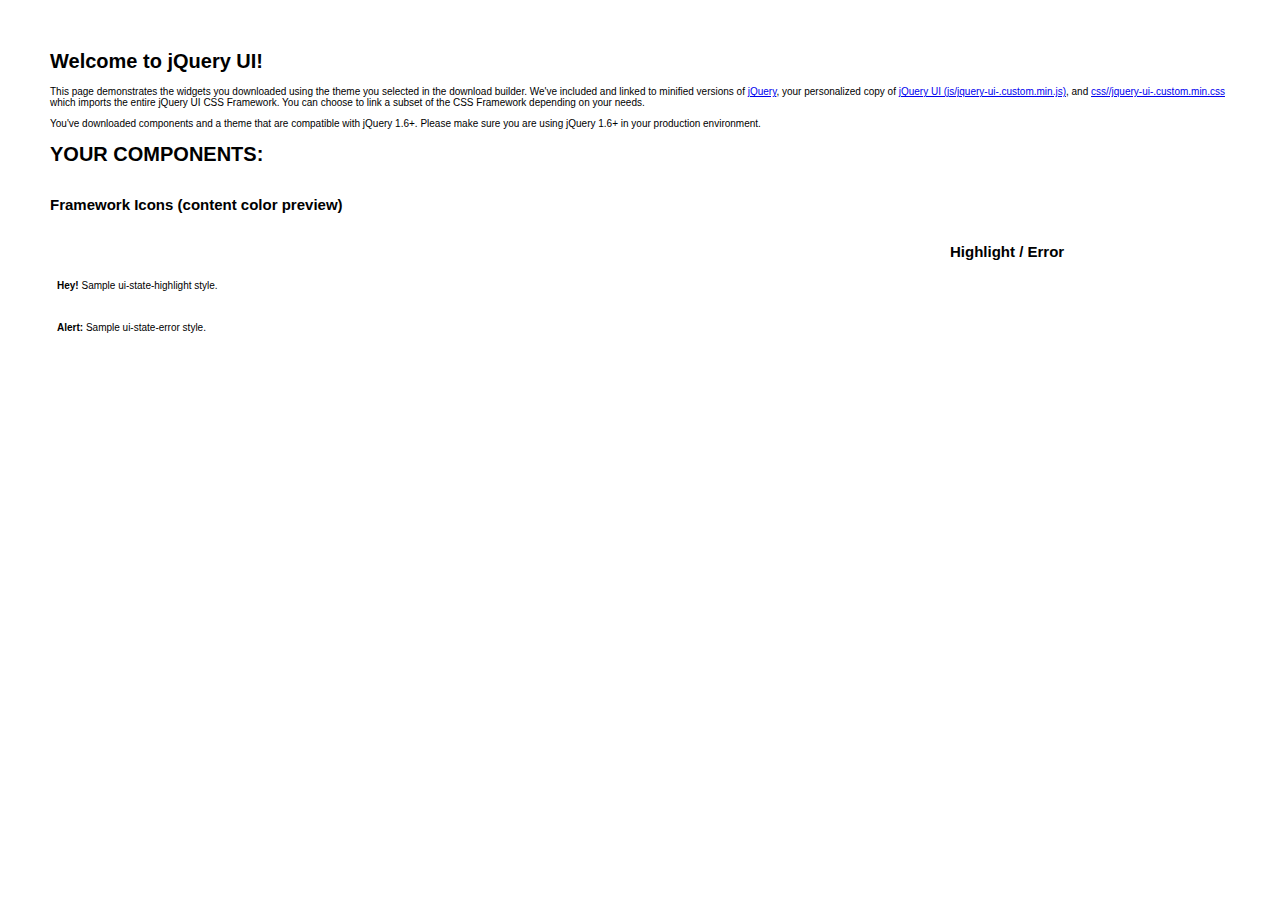
<file: static/js/jquery-ui-1.10.3.custom/index.html>
<!doctype html>
<html lang="us">
<head>
	<meta charset="utf-8">
	<title>jQuery UI Example Page</title>
	<link href="css/no-theme/jquery-ui-1.10.3.custom.css" rel="stylesheet">
	<script src="js/jquery-1.9.1.js"></script>
	<script src="js/jquery-ui-1.10.3.custom.js"></script>
	<script>
	$(function() {
		

		

		

		

		

		

		

		

		// Hover states on the static widgets
		$( "#dialog-link, #icons li" ).hover(
			function() {
				$( this ).addClass( "ui-state-hover" );
			},
			function() {
				$( this ).removeClass( "ui-state-hover" );
			}
		);
	});
	</script>
	<style>
	body{
		font: 62.5% "Trebuchet MS", sans-serif;
		margin: 50px;
	}
	.demoHeaders {
		margin-top: 2em;
	}
	#dialog-link {
		padding: .4em 1em .4em 20px;
		text-decoration: none;
		position: relative;
	}
	#dialog-link span.ui-icon {
		margin: 0 5px 0 0;
		position: absolute;
		left: .2em;
		top: 50%;
		margin-top: -8px;
	}
	#icons {
		margin: 0;
		padding: 0;
	}
	#icons li {
		margin: 2px;
		position: relative;
		padding: 4px 0;
		cursor: pointer;
		float: left;
		list-style: none;
	}
	#icons span.ui-icon {
		float: left;
		margin: 0 4px;
	}
	.fakewindowcontain .ui-widget-overlay {
		position: absolute;
	}
	</style>
</head>
<body>

<h1>Welcome to jQuery UI!</h1>

<div class="ui-widget">
	<p>This page demonstrates the widgets you downloaded using the theme you selected in the download builder. We've included and linked to minified versions of <a href="js/jquery-1.9.1.js">jQuery</a>, your personalized copy of <a href="js/jquery-ui-.custom.min.js">jQuery UI (js/jquery-ui-.custom.min.js)</a>, and <a href="css//jquery-ui-.custom.min.css">css//jquery-ui-.custom.min.css</a> which imports the entire jQuery UI CSS Framework. You can choose to link a subset of the CSS Framework depending on your needs. </p>
	<p>You've downloaded components and a theme that are compatible with jQuery 1.6+. Please make sure you are using jQuery 1.6+ in your production environment.</p>
</div>

<h1>YOUR COMPONENTS:</h1>












<h2 class="demoHeaders">Framework Icons (content color preview)</h2>
<ul id="icons" class="ui-widget ui-helper-clearfix">
	<li class="ui-state-default ui-corner-all" title=".ui-icon-carat-1-n"><span class="ui-icon ui-icon-carat-1-n"></span></li>
	<li class="ui-state-default ui-corner-all" title=".ui-icon-carat-1-ne"><span class="ui-icon ui-icon-carat-1-ne"></span></li>
	<li class="ui-state-default ui-corner-all" title=".ui-icon-carat-1-e"><span class="ui-icon ui-icon-carat-1-e"></span></li>
	<li class="ui-state-default ui-corner-all" title=".ui-icon-carat-1-se"><span class="ui-icon ui-icon-carat-1-se"></span></li>
	<li class="ui-state-default ui-corner-all" title=".ui-icon-carat-1-s"><span class="ui-icon ui-icon-carat-1-s"></span></li>
	<li class="ui-state-default ui-corner-all" title=".ui-icon-carat-1-sw"><span class="ui-icon ui-icon-carat-1-sw"></span></li>
	<li class="ui-state-default ui-corner-all" title=".ui-icon-carat-1-w"><span class="ui-icon ui-icon-carat-1-w"></span></li>
	<li class="ui-state-default ui-corner-all" title=".ui-icon-carat-1-nw"><span class="ui-icon ui-icon-carat-1-nw"></span></li>
	<li class="ui-state-default ui-corner-all" title=".ui-icon-carat-2-n-s"><span class="ui-icon ui-icon-carat-2-n-s"></span></li>
	<li class="ui-state-default ui-corner-all" title=".ui-icon-carat-2-e-w"><span class="ui-icon ui-icon-carat-2-e-w"></span></li>
	<li class="ui-state-default ui-corner-all" title=".ui-icon-triangle-1-n"><span class="ui-icon ui-icon-triangle-1-n"></span></li>
	<li class="ui-state-default ui-corner-all" title=".ui-icon-triangle-1-ne"><span class="ui-icon ui-icon-triangle-1-ne"></span></li>
	<li class="ui-state-default ui-corner-all" title=".ui-icon-triangle-1-e"><span class="ui-icon ui-icon-triangle-1-e"></span></li>
	<li class="ui-state-default ui-corner-all" title=".ui-icon-triangle-1-se"><span class="ui-icon ui-icon-triangle-1-se"></span></li>
	<li class="ui-state-default ui-corner-all" title=".ui-icon-triangle-1-s"><span class="ui-icon ui-icon-triangle-1-s"></span></li>
	<li class="ui-state-default ui-corner-all" title=".ui-icon-triangle-1-sw"><span class="ui-icon ui-icon-triangle-1-sw"></span></li>
	<li class="ui-state-default ui-corner-all" title=".ui-icon-triangle-1-w"><span class="ui-icon ui-icon-triangle-1-w"></span></li>
	<li class="ui-state-default ui-corner-all" title=".ui-icon-triangle-1-nw"><span class="ui-icon ui-icon-triangle-1-nw"></span></li>
	<li class="ui-state-default ui-corner-all" title=".ui-icon-triangle-2-n-s"><span class="ui-icon ui-icon-triangle-2-n-s"></span></li>
	<li class="ui-state-default ui-corner-all" title=".ui-icon-triangle-2-e-w"><span class="ui-icon ui-icon-triangle-2-e-w"></span></li>
	<li class="ui-state-default ui-corner-all" title=".ui-icon-arrow-1-n"><span class="ui-icon ui-icon-arrow-1-n"></span></li>
	<li class="ui-state-default ui-corner-all" title=".ui-icon-arrow-1-ne"><span class="ui-icon ui-icon-arrow-1-ne"></span></li>
	<li class="ui-state-default ui-corner-all" title=".ui-icon-arrow-1-e"><span class="ui-icon ui-icon-arrow-1-e"></span></li>
	<li class="ui-state-default ui-corner-all" title=".ui-icon-arrow-1-se"><span class="ui-icon ui-icon-arrow-1-se"></span></li>
	<li class="ui-state-default ui-corner-all" title=".ui-icon-arrow-1-s"><span class="ui-icon ui-icon-arrow-1-s"></span></li>
	<li class="ui-state-default ui-corner-all" title=".ui-icon-arrow-1-sw"><span class="ui-icon ui-icon-arrow-1-sw"></span></li>
	<li class="ui-state-default ui-corner-all" title=".ui-icon-arrow-1-w"><span class="ui-icon ui-icon-arrow-1-w"></span></li>
	<li class="ui-state-default ui-corner-all" title=".ui-icon-arrow-1-nw"><span class="ui-icon ui-icon-arrow-1-nw"></span></li>
	<li class="ui-state-default ui-corner-all" title=".ui-icon-arrow-2-n-s"><span class="ui-icon ui-icon-arrow-2-n-s"></span></li>
	<li class="ui-state-default ui-corner-all" title=".ui-icon-arrow-2-ne-sw"><span class="ui-icon ui-icon-arrow-2-ne-sw"></span></li>
	<li class="ui-state-default ui-corner-all" title=".ui-icon-arrow-2-e-w"><span class="ui-icon ui-icon-arrow-2-e-w"></span></li>
	<li class="ui-state-default ui-corner-all" title=".ui-icon-arrow-2-se-nw"><span class="ui-icon ui-icon-arrow-2-se-nw"></span></li>
	<li class="ui-state-default ui-corner-all" title=".ui-icon-arrowstop-1-n"><span class="ui-icon ui-icon-arrowstop-1-n"></span></li>
	<li class="ui-state-default ui-corner-all" title=".ui-icon-arrowstop-1-e"><span class="ui-icon ui-icon-arrowstop-1-e"></span></li>
	<li class="ui-state-default ui-corner-all" title=".ui-icon-arrowstop-1-s"><span class="ui-icon ui-icon-arrowstop-1-s"></span></li>
	<li class="ui-state-default ui-corner-all" title=".ui-icon-arrowstop-1-w"><span class="ui-icon ui-icon-arrowstop-1-w"></span></li>
	<li class="ui-state-default ui-corner-all" title=".ui-icon-arrowthick-1-n"><span class="ui-icon ui-icon-arrowthick-1-n"></span></li>
	<li class="ui-state-default ui-corner-all" title=".ui-icon-arrowthick-1-ne"><span class="ui-icon ui-icon-arrowthick-1-ne"></span></li>
	<li class="ui-state-default ui-corner-all" title=".ui-icon-arrowthick-1-e"><span class="ui-icon ui-icon-arrowthick-1-e"></span></li>
	<li class="ui-state-default ui-corner-all" title=".ui-icon-arrowthick-1-se"><span class="ui-icon ui-icon-arrowthick-1-se"></span></li>
	<li class="ui-state-default ui-corner-all" title=".ui-icon-arrowthick-1-s"><span class="ui-icon ui-icon-arrowthick-1-s"></span></li>
	<li class="ui-state-default ui-corner-all" title=".ui-icon-arrowthick-1-sw"><span class="ui-icon ui-icon-arrowthick-1-sw"></span></li>
	<li class="ui-state-default ui-corner-all" title=".ui-icon-arrowthick-1-w"><span class="ui-icon ui-icon-arrowthick-1-w"></span></li>
	<li class="ui-state-default ui-corner-all" title=".ui-icon-arrowthick-1-nw"><span class="ui-icon ui-icon-arrowthick-1-nw"></span></li>
	<li class="ui-state-default ui-corner-all" title=".ui-icon-arrowthick-2-n-s"><span class="ui-icon ui-icon-arrowthick-2-n-s"></span></li>
	<li class="ui-state-default ui-corner-all" title=".ui-icon-arrowthick-2-ne-sw"><span class="ui-icon ui-icon-arrowthick-2-ne-sw"></span></li>
	<li class="ui-state-default ui-corner-all" title=".ui-icon-arrowthick-2-e-w"><span class="ui-icon ui-icon-arrowthick-2-e-w"></span></li>
	<li class="ui-state-default ui-corner-all" title=".ui-icon-arrowthick-2-se-nw"><span class="ui-icon ui-icon-arrowthick-2-se-nw"></span></li>
	<li class="ui-state-default ui-corner-all" title=".ui-icon-arrowthickstop-1-n"><span class="ui-icon ui-icon-arrowthickstop-1-n"></span></li>
	<li class="ui-state-default ui-corner-all" title=".ui-icon-arrowthickstop-1-e"><span class="ui-icon ui-icon-arrowthickstop-1-e"></span></li>
	<li class="ui-state-default ui-corner-all" title=".ui-icon-arrowthickstop-1-s"><span class="ui-icon ui-icon-arrowthickstop-1-s"></span></li>
	<li class="ui-state-default ui-corner-all" title=".ui-icon-arrowthickstop-1-w"><span class="ui-icon ui-icon-arrowthickstop-1-w"></span></li>
	<li class="ui-state-default ui-corner-all" title=".ui-icon-arrowreturnthick-1-w"><span class="ui-icon ui-icon-arrowreturnthick-1-w"></span></li>
	<li class="ui-state-default ui-corner-all" title=".ui-icon-arrowreturnthick-1-n"><span class="ui-icon ui-icon-arrowreturnthick-1-n"></span></li>
	<li class="ui-state-default ui-corner-all" title=".ui-icon-arrowreturnthick-1-e"><span class="ui-icon ui-icon-arrowreturnthick-1-e"></span></li>
	<li class="ui-state-default ui-corner-all" title=".ui-icon-arrowreturnthick-1-s"><span class="ui-icon ui-icon-arrowreturnthick-1-s"></span></li>
	<li class="ui-state-default ui-corner-all" title=".ui-icon-arrowreturn-1-w"><span class="ui-icon ui-icon-arrowreturn-1-w"></span></li>
	<li class="ui-state-default ui-corner-all" title=".ui-icon-arrowreturn-1-n"><span class="ui-icon ui-icon-arrowreturn-1-n"></span></li>
	<li class="ui-state-default ui-corner-all" title=".ui-icon-arrowreturn-1-e"><span class="ui-icon ui-icon-arrowreturn-1-e"></span></li>
	<li class="ui-state-default ui-corner-all" title=".ui-icon-arrowreturn-1-s"><span class="ui-icon ui-icon-arrowreturn-1-s"></span></li>
	<li class="ui-state-default ui-corner-all" title=".ui-icon-arrowrefresh-1-w"><span class="ui-icon ui-icon-arrowrefresh-1-w"></span></li>
	<li class="ui-state-default ui-corner-all" title=".ui-icon-arrowrefresh-1-n"><span class="ui-icon ui-icon-arrowrefresh-1-n"></span></li>
	<li class="ui-state-default ui-corner-all" title=".ui-icon-arrowrefresh-1-e"><span class="ui-icon ui-icon-arrowrefresh-1-e"></span></li>
	<li class="ui-state-default ui-corner-all" title=".ui-icon-arrowrefresh-1-s"><span class="ui-icon ui-icon-arrowrefresh-1-s"></span></li>
	<li class="ui-state-default ui-corner-all" title=".ui-icon-arrow-4"><span class="ui-icon ui-icon-arrow-4"></span></li>
	<li class="ui-state-default ui-corner-all" title=".ui-icon-arrow-4-diag"><span class="ui-icon ui-icon-arrow-4-diag"></span></li>
	<li class="ui-state-default ui-corner-all" title=".ui-icon-extlink"><span class="ui-icon ui-icon-extlink"></span></li>
	<li class="ui-state-default ui-corner-all" title=".ui-icon-newwin"><span class="ui-icon ui-icon-newwin"></span></li>
	<li class="ui-state-default ui-corner-all" title=".ui-icon-refresh"><span class="ui-icon ui-icon-refresh"></span></li>
	<li class="ui-state-default ui-corner-all" title=".ui-icon-shuffle"><span class="ui-icon ui-icon-shuffle"></span></li>
	<li class="ui-state-default ui-corner-all" title=".ui-icon-transfer-e-w"><span class="ui-icon ui-icon-transfer-e-w"></span></li>
	<li class="ui-state-default ui-corner-all" title=".ui-icon-transferthick-e-w"><span class="ui-icon ui-icon-transferthick-e-w"></span></li>
	<li class="ui-state-default ui-corner-all" title=".ui-icon-folder-collapsed"><span class="ui-icon ui-icon-folder-collapsed"></span></li>
	<li class="ui-state-default ui-corner-all" title=".ui-icon-folder-open"><span class="ui-icon ui-icon-folder-open"></span></li>
	<li class="ui-state-default ui-corner-all" title=".ui-icon-document"><span class="ui-icon ui-icon-document"></span></li>
	<li class="ui-state-default ui-corner-all" title=".ui-icon-document-b"><span class="ui-icon ui-icon-document-b"></span></li>
	<li class="ui-state-default ui-corner-all" title=".ui-icon-note"><span class="ui-icon ui-icon-note"></span></li>
	<li class="ui-state-default ui-corner-all" title=".ui-icon-mail-closed"><span class="ui-icon ui-icon-mail-closed"></span></li>
	<li class="ui-state-default ui-corner-all" title=".ui-icon-mail-open"><span class="ui-icon ui-icon-mail-open"></span></li>
	<li class="ui-state-default ui-corner-all" title=".ui-icon-suitcase"><span class="ui-icon ui-icon-suitcase"></span></li>
	<li class="ui-state-default ui-corner-all" title=".ui-icon-comment"><span class="ui-icon ui-icon-comment"></span></li>
	<li class="ui-state-default ui-corner-all" title=".ui-icon-person"><span class="ui-icon ui-icon-person"></span></li>
	<li class="ui-state-default ui-corner-all" title=".ui-icon-print"><span class="ui-icon ui-icon-print"></span></li>
	<li class="ui-state-default ui-corner-all" title=".ui-icon-trash"><span class="ui-icon ui-icon-trash"></span></li>
	<li class="ui-state-default ui-corner-all" title=".ui-icon-locked"><span class="ui-icon ui-icon-locked"></span></li>
	<li class="ui-state-default ui-corner-all" title=".ui-icon-unlocked"><span class="ui-icon ui-icon-unlocked"></span></li>
	<li class="ui-state-default ui-corner-all" title=".ui-icon-bookmark"><span class="ui-icon ui-icon-bookmark"></span></li>
	<li class="ui-state-default ui-corner-all" title=".ui-icon-tag"><span class="ui-icon ui-icon-tag"></span></li>
	<li class="ui-state-default ui-corner-all" title=".ui-icon-home"><span class="ui-icon ui-icon-home"></span></li>
	<li class="ui-state-default ui-corner-all" title=".ui-icon-flag"><span class="ui-icon ui-icon-flag"></span></li>
	<li class="ui-state-default ui-corner-all" title=".ui-icon-calculator"><span class="ui-icon ui-icon-calculator"></span></li>
	<li class="ui-state-default ui-corner-all" title=".ui-icon-cart"><span class="ui-icon ui-icon-cart"></span></li>
	<li class="ui-state-default ui-corner-all" title=".ui-icon-pencil"><span class="ui-icon ui-icon-pencil"></span></li>
	<li class="ui-state-default ui-corner-all" title=".ui-icon-clock"><span class="ui-icon ui-icon-clock"></span></li>
	<li class="ui-state-default ui-corner-all" title=".ui-icon-disk"><span class="ui-icon ui-icon-disk"></span></li>
	<li class="ui-state-default ui-corner-all" title=".ui-icon-calendar"><span class="ui-icon ui-icon-calendar"></span></li>
	<li class="ui-state-default ui-corner-all" title=".ui-icon-zoomin"><span class="ui-icon ui-icon-zoomin"></span></li>
	<li class="ui-state-default ui-corner-all" title=".ui-icon-zoomout"><span class="ui-icon ui-icon-zoomout"></span></li>
	<li class="ui-state-default ui-corner-all" title=".ui-icon-search"><span class="ui-icon ui-icon-search"></span></li>
	<li class="ui-state-default ui-corner-all" title=".ui-icon-wrench"><span class="ui-icon ui-icon-wrench"></span></li>
	<li class="ui-state-default ui-corner-all" title=".ui-icon-gear"><span class="ui-icon ui-icon-gear"></span></li>
	<li class="ui-state-default ui-corner-all" title=".ui-icon-heart"><span class="ui-icon ui-icon-heart"></span></li>
	<li class="ui-state-default ui-corner-all" title=".ui-icon-star"><span class="ui-icon ui-icon-star"></span></li>
	<li class="ui-state-default ui-corner-all" title=".ui-icon-link"><span class="ui-icon ui-icon-link"></span></li>
	<li class="ui-state-default ui-corner-all" title=".ui-icon-cancel"><span class="ui-icon ui-icon-cancel"></span></li>
	<li class="ui-state-default ui-corner-all" title=".ui-icon-plus"><span class="ui-icon ui-icon-plus"></span></li>
	<li class="ui-state-default ui-corner-all" title=".ui-icon-plusthick"><span class="ui-icon ui-icon-plusthick"></span></li>
	<li class="ui-state-default ui-corner-all" title=".ui-icon-minus"><span class="ui-icon ui-icon-minus"></span></li>
	<li class="ui-state-default ui-corner-all" title=".ui-icon-minusthick"><span class="ui-icon ui-icon-minusthick"></span></li>
	<li class="ui-state-default ui-corner-all" title=".ui-icon-close"><span class="ui-icon ui-icon-close"></span></li>
	<li class="ui-state-default ui-corner-all" title=".ui-icon-closethick"><span class="ui-icon ui-icon-closethick"></span></li>
	<li class="ui-state-default ui-corner-all" title=".ui-icon-key"><span class="ui-icon ui-icon-key"></span></li>
	<li class="ui-state-default ui-corner-all" title=".ui-icon-lightbulb"><span class="ui-icon ui-icon-lightbulb"></span></li>
	<li class="ui-state-default ui-corner-all" title=".ui-icon-scissors"><span class="ui-icon ui-icon-scissors"></span></li>
	<li class="ui-state-default ui-corner-all" title=".ui-icon-clipboard"><span class="ui-icon ui-icon-clipboard"></span></li>
	<li class="ui-state-default ui-corner-all" title=".ui-icon-copy"><span class="ui-icon ui-icon-copy"></span></li>
	<li class="ui-state-default ui-corner-all" title=".ui-icon-contact"><span class="ui-icon ui-icon-contact"></span></li>
	<li class="ui-state-default ui-corner-all" title=".ui-icon-image"><span class="ui-icon ui-icon-image"></span></li>
	<li class="ui-state-default ui-corner-all" title=".ui-icon-video"><span class="ui-icon ui-icon-video"></span></li>
	<li class="ui-state-default ui-corner-all" title=".ui-icon-script"><span class="ui-icon ui-icon-script"></span></li>
	<li class="ui-state-default ui-corner-all" title=".ui-icon-alert"><span class="ui-icon ui-icon-alert"></span></li>
	<li class="ui-state-default ui-corner-all" title=".ui-icon-info"><span class="ui-icon ui-icon-info"></span></li>
	<li class="ui-state-default ui-corner-all" title=".ui-icon-notice"><span class="ui-icon ui-icon-notice"></span></li>
	<li class="ui-state-default ui-corner-all" title=".ui-icon-help"><span class="ui-icon ui-icon-help"></span></li>
	<li class="ui-state-default ui-corner-all" title=".ui-icon-check"><span class="ui-icon ui-icon-check"></span></li>
	<li class="ui-state-default ui-corner-all" title=".ui-icon-bullet"><span class="ui-icon ui-icon-bullet"></span></li>
	<li class="ui-state-default ui-corner-all" title=".ui-icon-radio-off"><span class="ui-icon ui-icon-radio-off"></span></li>
	<li class="ui-state-default ui-corner-all" title=".ui-icon-radio-on"><span class="ui-icon ui-icon-radio-on"></span></li>
	<li class="ui-state-default ui-corner-all" title=".ui-icon-pin-w"><span class="ui-icon ui-icon-pin-w"></span></li>
	<li class="ui-state-default ui-corner-all" title=".ui-icon-pin-s"><span class="ui-icon ui-icon-pin-s"></span></li>
	<li class="ui-state-default ui-corner-all" title=".ui-icon-play"><span class="ui-icon ui-icon-play"></span></li>
	<li class="ui-state-default ui-corner-all" title=".ui-icon-pause"><span class="ui-icon ui-icon-pause"></span></li>
	<li class="ui-state-default ui-corner-all" title=".ui-icon-seek-next"><span class="ui-icon ui-icon-seek-next"></span></li>
	<li class="ui-state-default ui-corner-all" title=".ui-icon-seek-prev"><span class="ui-icon ui-icon-seek-prev"></span></li>
	<li class="ui-state-default ui-corner-all" title=".ui-icon-seek-end"><span class="ui-icon ui-icon-seek-end"></span></li>
	<li class="ui-state-default ui-corner-all" title=".ui-icon-seek-first"><span class="ui-icon ui-icon-seek-first"></span></li>
	<li class="ui-state-default ui-corner-all" title=".ui-icon-stop"><span class="ui-icon ui-icon-stop"></span></li>
	<li class="ui-state-default ui-corner-all" title=".ui-icon-eject"><span class="ui-icon ui-icon-eject"></span></li>
	<li class="ui-state-default ui-corner-all" title=".ui-icon-volume-off"><span class="ui-icon ui-icon-volume-off"></span></li>
	<li class="ui-state-default ui-corner-all" title=".ui-icon-volume-on"><span class="ui-icon ui-icon-volume-on"></span></li>
	<li class="ui-state-default ui-corner-all" title=".ui-icon-power"><span class="ui-icon ui-icon-power"></span></li>
	<li class="ui-state-default ui-corner-all" title=".ui-icon-signal-diag"><span class="ui-icon ui-icon-signal-diag"></span></li>
	<li class="ui-state-default ui-corner-all" title=".ui-icon-signal"><span class="ui-icon ui-icon-signal"></span></li>
	<li class="ui-state-default ui-corner-all" title=".ui-icon-battery-0"><span class="ui-icon ui-icon-battery-0"></span></li>
	<li class="ui-state-default ui-corner-all" title=".ui-icon-battery-1"><span class="ui-icon ui-icon-battery-1"></span></li>
	<li class="ui-state-default ui-corner-all" title=".ui-icon-battery-2"><span class="ui-icon ui-icon-battery-2"></span></li>
	<li class="ui-state-default ui-corner-all" title=".ui-icon-battery-3"><span class="ui-icon ui-icon-battery-3"></span></li>
	<li class="ui-state-default ui-corner-all" title=".ui-icon-circle-plus"><span class="ui-icon ui-icon-circle-plus"></span></li>
	<li class="ui-state-default ui-corner-all" title=".ui-icon-circle-minus"><span class="ui-icon ui-icon-circle-minus"></span></li>
	<li class="ui-state-default ui-corner-all" title=".ui-icon-circle-close"><span class="ui-icon ui-icon-circle-close"></span></li>
	<li class="ui-state-default ui-corner-all" title=".ui-icon-circle-triangle-e"><span class="ui-icon ui-icon-circle-triangle-e"></span></li>
	<li class="ui-state-default ui-corner-all" title=".ui-icon-circle-triangle-s"><span class="ui-icon ui-icon-circle-triangle-s"></span></li>
	<li class="ui-state-default ui-corner-all" title=".ui-icon-circle-triangle-w"><span class="ui-icon ui-icon-circle-triangle-w"></span></li>
	<li class="ui-state-default ui-corner-all" title=".ui-icon-circle-triangle-n"><span class="ui-icon ui-icon-circle-triangle-n"></span></li>
	<li class="ui-state-default ui-corner-all" title=".ui-icon-circle-arrow-e"><span class="ui-icon ui-icon-circle-arrow-e"></span></li>
	<li class="ui-state-default ui-corner-all" title=".ui-icon-circle-arrow-s"><span class="ui-icon ui-icon-circle-arrow-s"></span></li>
	<li class="ui-state-default ui-corner-all" title=".ui-icon-circle-arrow-w"><span class="ui-icon ui-icon-circle-arrow-w"></span></li>
	<li class="ui-state-default ui-corner-all" title=".ui-icon-circle-arrow-n"><span class="ui-icon ui-icon-circle-arrow-n"></span></li>
	<li class="ui-state-default ui-corner-all" title=".ui-icon-circle-zoomin"><span class="ui-icon ui-icon-circle-zoomin"></span></li>
	<li class="ui-state-default ui-corner-all" title=".ui-icon-circle-zoomout"><span class="ui-icon ui-icon-circle-zoomout"></span></li>
	<li class="ui-state-default ui-corner-all" title=".ui-icon-circle-check"><span class="ui-icon ui-icon-circle-check"></span></li>
	<li class="ui-state-default ui-corner-all" title=".ui-icon-circlesmall-plus"><span class="ui-icon ui-icon-circlesmall-plus"></span></li>
	<li class="ui-state-default ui-corner-all" title=".ui-icon-circlesmall-minus"><span class="ui-icon ui-icon-circlesmall-minus"></span></li>
	<li class="ui-state-default ui-corner-all" title=".ui-icon-circlesmall-close"><span class="ui-icon ui-icon-circlesmall-close"></span></li>
	<li class="ui-state-default ui-corner-all" title=".ui-icon-squaresmall-plus"><span class="ui-icon ui-icon-squaresmall-plus"></span></li>
	<li class="ui-state-default ui-corner-all" title=".ui-icon-squaresmall-minus"><span class="ui-icon ui-icon-squaresmall-minus"></span></li>
	<li class="ui-state-default ui-corner-all" title=".ui-icon-squaresmall-close"><span class="ui-icon ui-icon-squaresmall-close"></span></li>
	<li class="ui-state-default ui-corner-all" title=".ui-icon-grip-dotted-vertical"><span class="ui-icon ui-icon-grip-dotted-vertical"></span></li>
	<li class="ui-state-default ui-corner-all" title=".ui-icon-grip-dotted-horizontal"><span class="ui-icon ui-icon-grip-dotted-horizontal"></span></li>
	<li class="ui-state-default ui-corner-all" title=".ui-icon-grip-solid-vertical"><span class="ui-icon ui-icon-grip-solid-vertical"></span></li>
	<li class="ui-state-default ui-corner-all" title=".ui-icon-grip-solid-horizontal"><span class="ui-icon ui-icon-grip-solid-horizontal"></span></li>
	<li class="ui-state-default ui-corner-all" title=".ui-icon-gripsmall-diagonal-se"><span class="ui-icon ui-icon-gripsmall-diagonal-se"></span></li>
	<li class="ui-state-default ui-corner-all" title=".ui-icon-grip-diagonal-se"><span class="ui-icon ui-icon-grip-diagonal-se"></span></li>
</ul>







<!-- Highlight / Error -->
<h2 class="demoHeaders">Highlight / Error</h2>
<div class="ui-widget">
	<div class="ui-state-highlight ui-corner-all" style="margin-top: 20px; padding: 0 .7em;">
		<p><span class="ui-icon ui-icon-info" style="float: left; margin-right: .3em;"></span>
		<strong>Hey!</strong> Sample ui-state-highlight style.</p>
	</div>
</div>
<br>
<div class="ui-widget">
	<div class="ui-state-error ui-corner-all" style="padding: 0 .7em;">
		<p><span class="ui-icon ui-icon-alert" style="float: left; margin-right: .3em;"></span>
		<strong>Alert:</strong> Sample ui-state-error style.</p>
	</div>
</div>

</body>
</html>
</file>
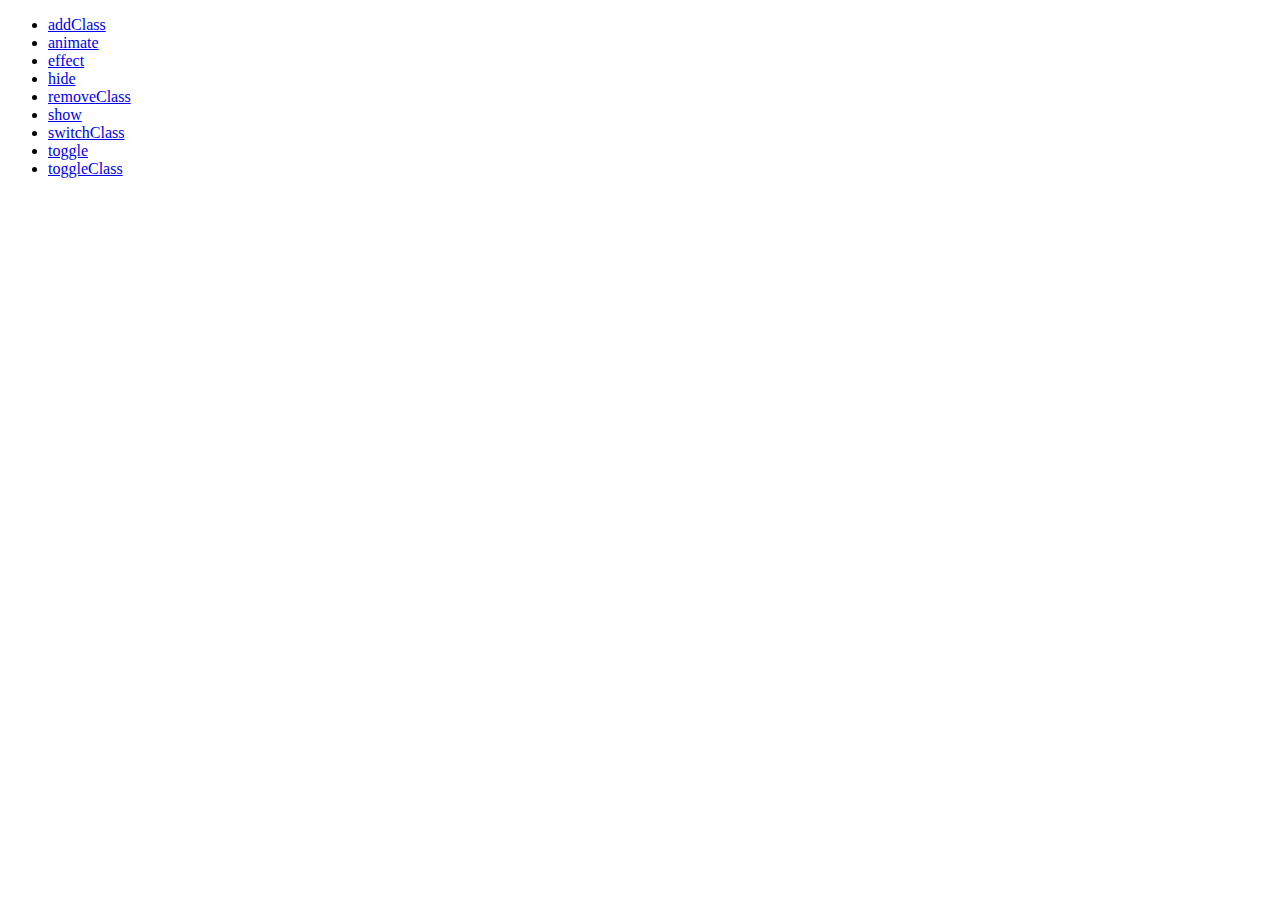
<file: static/js/jquery-ui-1.10.3.custom/development-bundle/demos/index.html>
<!doctype html>
<html lang="en">
<head>
	<meta charset="utf-8">
	<title>jQuery UI Demos</title>
</head>
<body>

<ul>
	<li><a href="addClass/">addClass</a></li>
	<li><a href="animate/">animate</a></li>
	<li><a href="effect/">effect</a></li>
	<li><a href="hide/">hide</a></li>
	<li><a href="removeClass/">removeClass</a></li>
	<li><a href="show/">show</a></li>
	<li><a href="switchClass/">switchClass</a></li>
	<li><a href="toggle/">toggle</a></li>
	<li><a href="toggleClass/">toggleClass</a></li>
</ul>

</body>
</html>
</file>
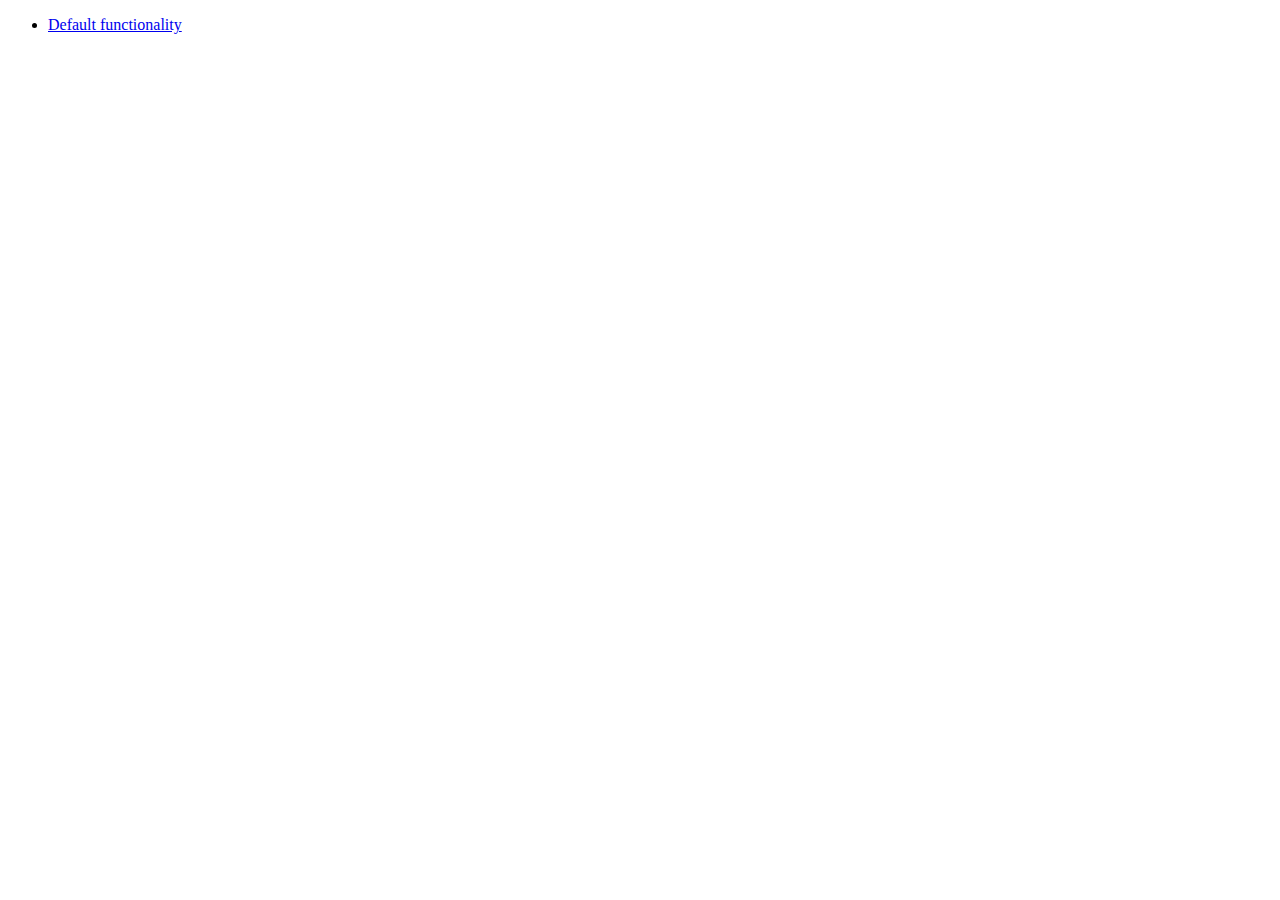
<file: static/js/jquery-ui-1.10.3.custom/development-bundle/demos/addClass/index.html>
<!doctype html>
<html lang="en">
<head>
	<meta charset="utf-8">
	<title>jQuery UI Effects Demos</title>
</head>
<body>

<ul>
	<li><a href="default.html">Default functionality</a></li>
</ul>

</body>
</html>
</file>
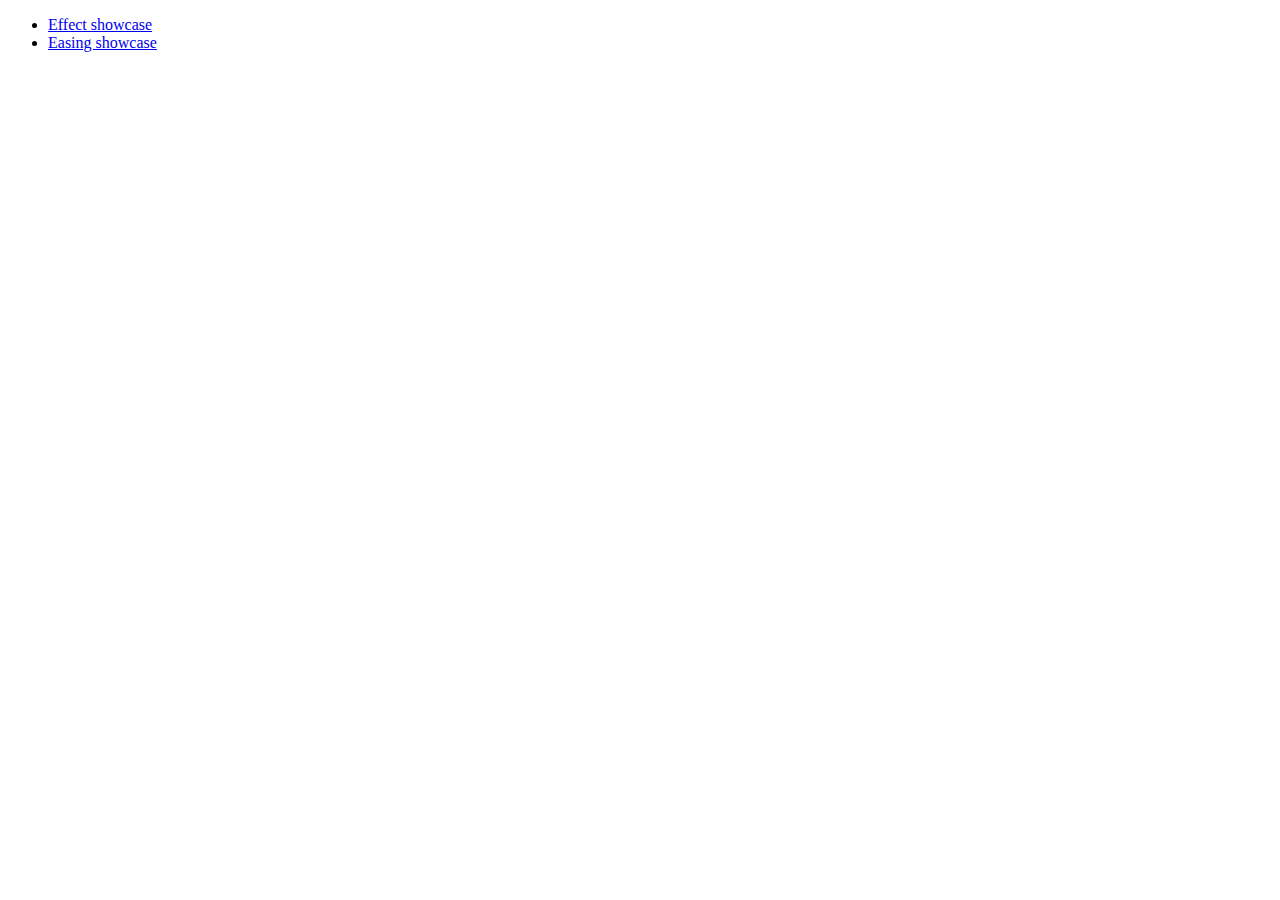
<file: static/js/jquery-ui-1.10.3.custom/development-bundle/demos/effect/index.html>
<!doctype html>
<html lang="en">
<head>
	<meta charset="utf-8">
	<title>jQuery UI Effects Demos</title>
</head>
<body>

<ul>
	<li><a href="default.html">Effect showcase</a></li>
	<li><a href="easing.html">Easing showcase</a></li>
</ul>

</body>
</html>
</file>
